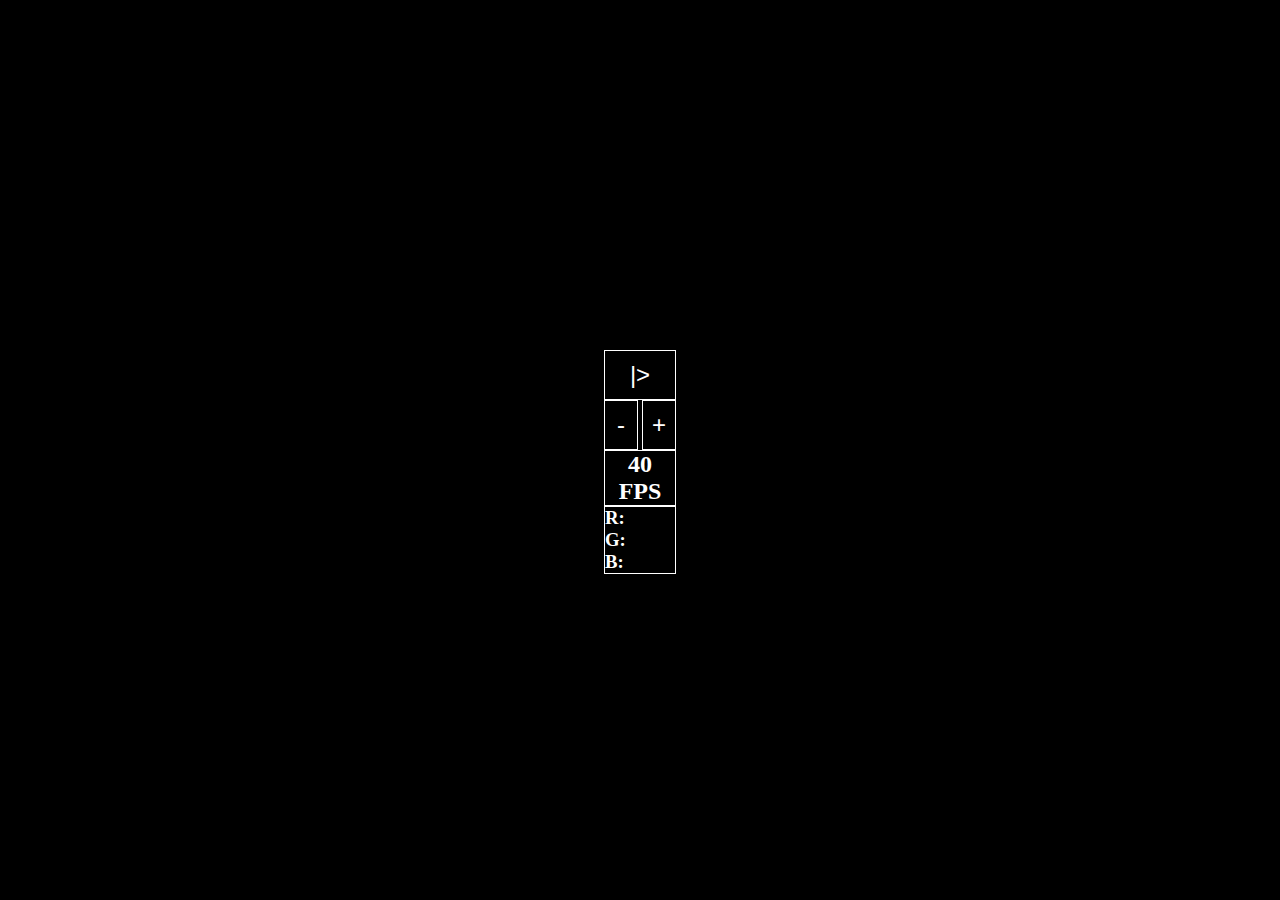
<file: rainbows/index.html>
<!DOCTYPE html>
<html>
<head>
  <title>Pretty Rainbows</title>
  <link rel="stylesheet" type="text/css" href="./styles/main.css">
  <script type="text/javascript" src="./scripts/main.js"></script>
</head>
<body>
  <div id="controls" class="controls">
    <button id="play-button" onclick="Rbs.togglePlay();">|&gt;</button>
    <button id="slower" class="speed-button" onclick="Rbs.changeSpeed(-5);">-</button>
    <button id="faster" class="speed-button" onclick="Rbs.changeSpeed(5);">+</button>
    <h2><span id="frame-rate"></span> FPS</h2>
    <h3>
      R: <span id="color-r"></span><br>
      G: <span id="color-g"></span><br>
      B: <span id="color-b"></span>
  </div>
  <script type="module">
    import { Rainbows } from './scripts/main.js';
    const Rbs = window.Rbs = {};
    Rbs.rb = new Rainbows();
    Rbs.playButton = document.getElementById("play-button");
    Rbs.frameRate = document.getElementById("frame-rate");
    Rbs.frameRate.innerHTML = Rbs.rb.fps;

    window.Rbs.togglePlay = function togglePlay () {
      if (Rbs.rb.intervalId) {
        Rbs.rb.stop();
        Rbs.playButton.innerHTML = "|>";
      } else {
        Rbs.rb.start();
        Rbs.playButton.innerHTML = "||"
      }
    }

    window.Rbs.changeSpeed = function changeSpeed (n) {
      Rbs.rb.changeSpeed(n);
      Rbs.frameRate.innerHTML = Rbs.rb.fps;
    }
  </script>
</body>
</html>
</file>
<file: rainbows/styles/main.css>
.canvas {
  background-color: #000;
  left: 0;
  overflow: hidden;
  position: absolute;
  top: 0;
  z-index: -1;
}

.circle {
  border: 1px solid white;
  position: absolute;
}

.controls {
  left: calc(50vw - 36px);
  position: absolute;
  text-align: center;
  top: calc(50vh - 100px);
  width: 72px;
}

h2, h3 {
  background-color: black;
  background-color: rgba(0, 0, 0, 0.7);
  border: 1px solid white;
  color: white;
  margin: 0;
}

h3 {
  text-align: left;
}

button {
  background-color: #000;
  background-color: rgba(0, 0, 0, 0.7);
  border: 1px solid white;
  box-sizing: border-box;
  color: white;
  font-size: 24px;
  height: 50px;
  margin: 0;
  padding: 0;
  width: 100%;
  z-index: 1;
}

.speed-button {
  margin: 0;
  padding: 0;
  width: calc(50% - 2px);
}

.fadeout {
  opacity: 0;
  transition: opacity 3s;
}

.fadeout:hover {
  opacity: 1;
  transition: opacity 0.5s;
}
</file>
